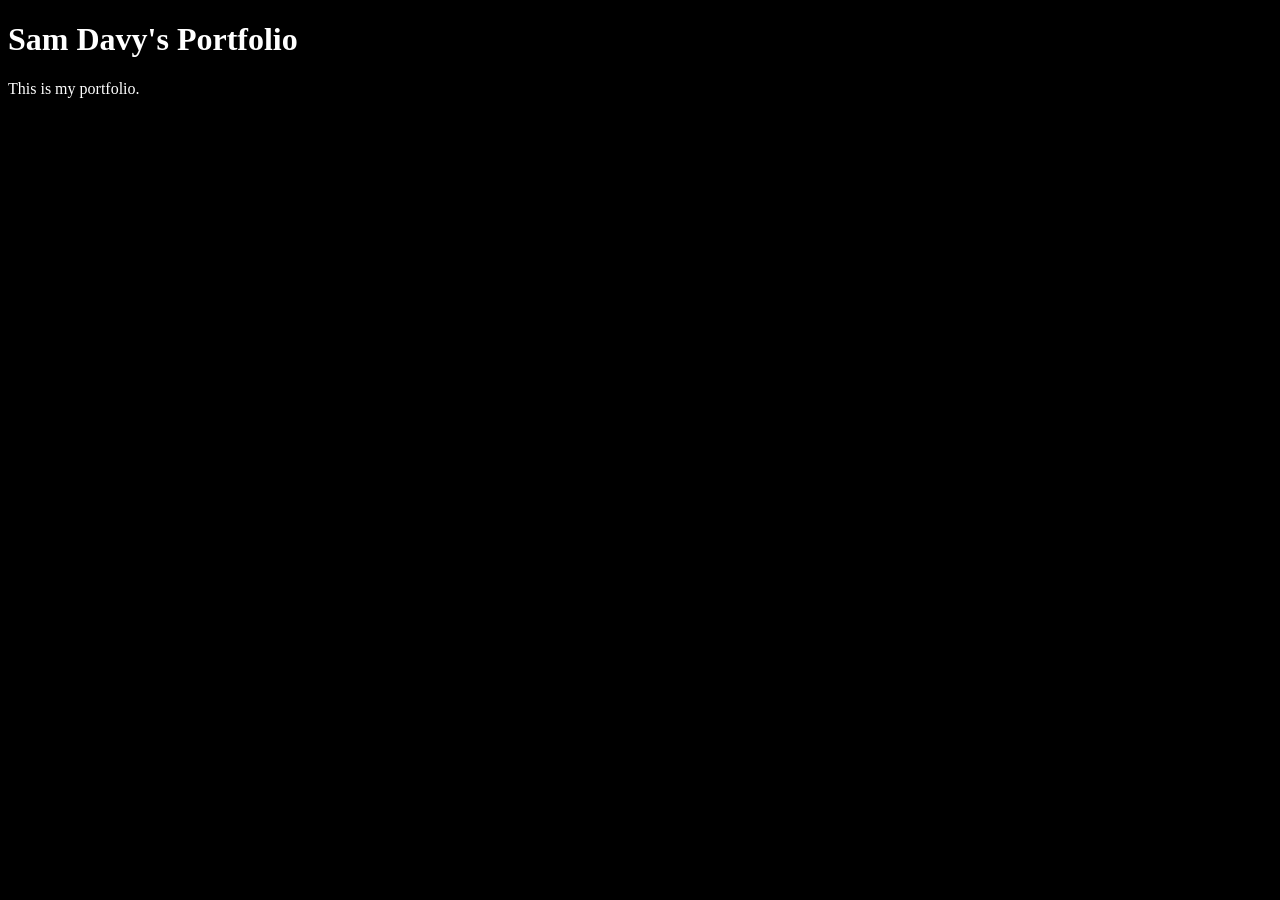
<file: index.html>
<!DOCTYPE html>
<html lang="en">
<html>
	<head>
		<link rel="stylesheet" href="css/main.css">
		<title>Sam Davy's Portfolio</title>
	</head>
	<body>
		<h1>Sam Davy's Portfolio</h1>
		<p>This is my portfolio.</p>
	</body>
</html>
</file>
<file: css/main.css>
body {
	background-color: black;
}
h1 {
	color: white;
}
p {
	color: white;
}
</file>
